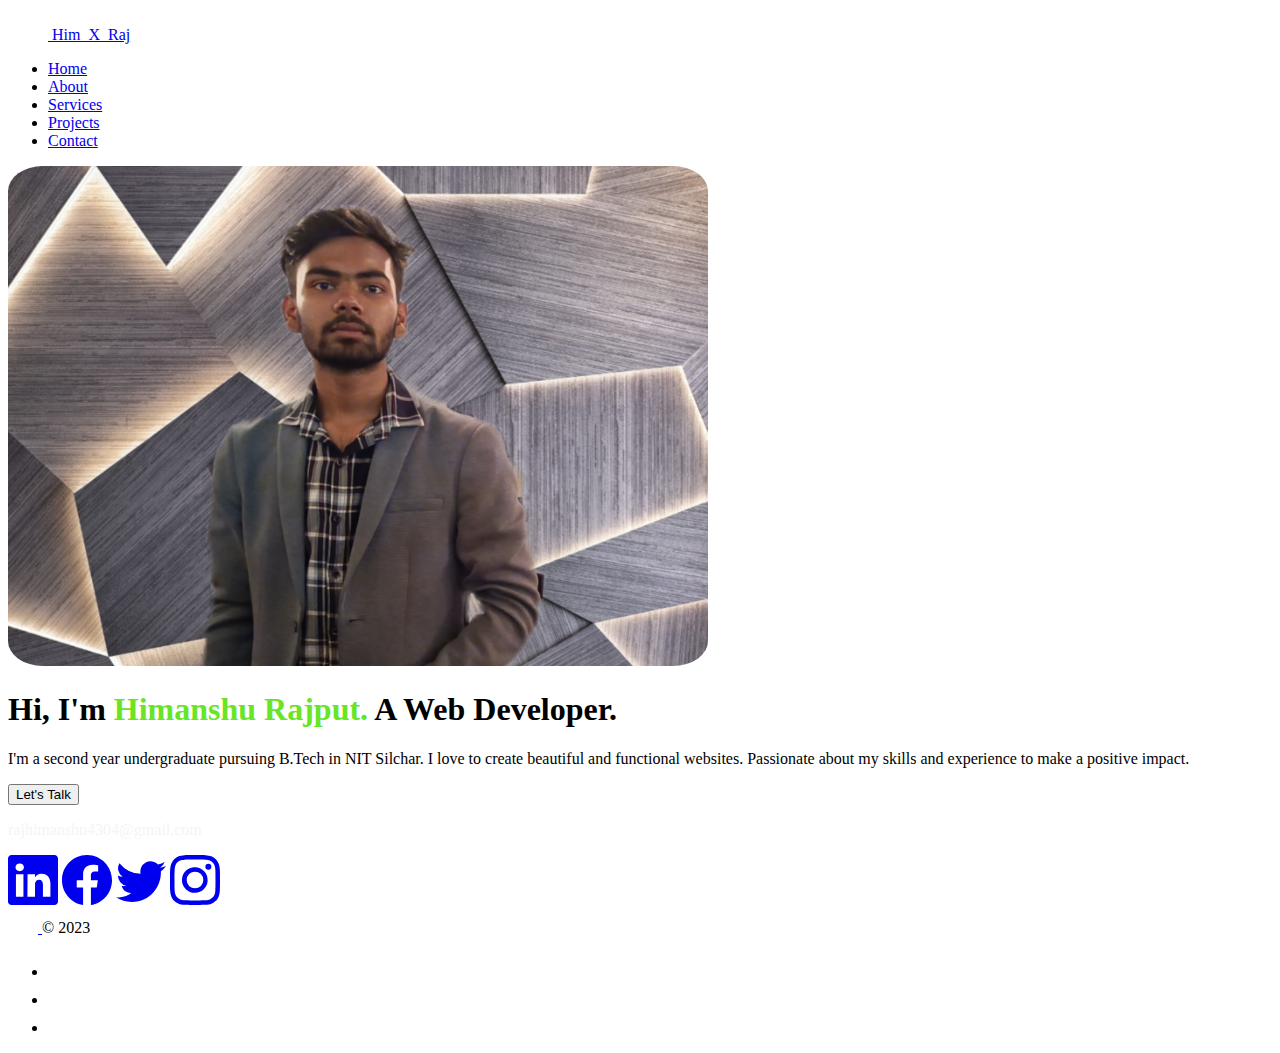
<file: index.html>
<!DOCTYPE html>
<html lang="en" data-bs-theme="dark">
<head>
    <meta charset="UTF-8">
    <meta name="viewport" content="width=device-width, initial-scale=1.0">
    <title>Portfolio</title>
    <link href="https://cdn.jsdelivr.net/npm/bootstrap@5.3.0/dist/css/bootstrap.min.css" rel="stylesheet" integrity="sha384-9ndCyUaIbzAi2FUVXJi0CjmCapSmO7SnpJef0486qhLnuZ2cdeRhO02iuK6FUUVM" crossorigin="anonymous">
    <link rel="stylesheet" href="style.css">
    
</head>
<body>
    <div class="container">
        <header class="d-flex flex-wrap justify-content-center py-3 mb-4 border-bottom">
          <a href="/" class="d-flex align-items-center mb-3 mb-md-0 me-md-auto link-body-emphasis text-decoration-none">
            <svg class="bi me-2" width="40" height="32"><use xlink:href="#bootstrap"></use></svg>
            <span class="fs-4">Him_X_Raj</span>
          </a>
    
          <ul class="nav nav-pills">
            <li class="nav-item"><a href="#" class="nav-link active" aria-current="page">Home</a></li>
            <li class="nav-item"><a href="./about.html" class="nav-link">About</a></li>
            <li class="nav-item"><a href="#" class="nav-link">Services</a></li>
            <li class="nav-item"><a href="./project.html" class="nav-link">Projects</a></li>
            <li class="nav-item"><a href="./contact.html" class="nav-link">Contact</a></li>
          </ul>
        </header>
      </div>



      <div class="container col-xxl-8 px-4 py-5">
        <div class="row flex-lg-row-reverse align-items-center g-5 py-5">
          <div class="col-10 col-sm-8 col-lg-6">
            <img src="./Photo_1686662299869.png" class="d-block mx-lg-auto img-fluid" alt="Bootstrap Themes" width="700" height="500" loading="lazy">
          </div>
          <div class="col-lg-6">
            <h1 class="display-5 fw-bold text-body-emphasis lh-1 mb-3">Hi, I'm <span style="color: rgb(104, 229, 37);">Himanshu Rajput.</span> A Web Developer. </h1>
            <p class="lead">I'm a second year undergraduate pursuing B.Tech in NIT Silchar. I love to create beautiful and functional websites. Passionate about my skills and experience to make a positive impact.</p>
            <div class="d-grid gap-2 d-md-flex justify-content-md-start">
              <button type="button" class="btn btn-primary btn-lg px-4 me-md-2">Let's Talk</button>
            </div>
            <p><span style="color: whitesmoke;">rajhimanshu4304@gmail.com</span></p>
          </div>
        </div>
      </div>
  
    <div class="container">
        <a href="https://www.linkedin.com/in/himanshu-rajput-a2317a258/?lipi=urn%3Ali%3Apage%3Ad_flagship3_resumebuilder%3BRli%2FytAuScqs3OPWhVNq7g%3D%3D"><svg xmlns="http://www.w3.org/2000/svg" width="50" height="50" fill="currentColor" class="bi bi-linkedin" viewBox="0 0 16 16">
        <path d="M0 1.146C0 .513.526 0 1.175 0h13.65C15.474 0 16 .513 16 1.146v13.708c0 .633-.526 1.146-1.175 1.146H1.175C.526 16 0 15.487 0 14.854V1.146zm4.943 12.248V6.169H2.542v7.225h2.401zm-1.2-8.212c.837 0 1.358-.554 1.358-1.248-.015-.709-.52-1.248-1.342-1.248-.822 0-1.359.54-1.359 1.248 0 .694.521 1.248 1.327 1.248h.016zm4.908 8.212V9.359c0-.216.016-.432.08-.586.173-.431.568-.878 1.232-.878.869 0 1.216.662 1.216 1.634v3.865h2.401V9.25c0-2.22-1.184-3.252-2.764-3.252-1.274 0-1.845.7-2.165 1.193v.025h-.016a5.54 5.54 0 0 1 .016-.025V6.169h-2.4c.03.678 0 7.225 0 7.225h2.4z"/>
        </svg></a>
        
        <a href="https://www.facebook.com/profile.php?id=100027108048911&mibextid=ZbWKwL"><svg xmlns="http://www.w3.org/2000/svg" width="50" height="50" fill="currentColor" class="bi bi-facebook" viewBox="0 0 16 16">
            <path d="M16 8.049c0-4.446-3.582-8.05-8-8.05C3.58 0-.002 3.603-.002 8.05c0 4.017 2.926 7.347 6.75 7.951v-5.625h-2.03V8.05H6.75V6.275c0-2.017 1.195-3.131 3.022-3.131.876 0 1.791.157 1.791.157v1.98h-1.009c-.993 0-1.303.621-1.303 1.258v1.51h2.218l-.354 2.326H9.25V16c3.824-.604 6.75-3.934 6.75-7.951z"/>
          </svg></a>

        <a href="https://twitter.com/Raj_Himanshu_04?t=I71yvQJKMuR3eiQ4O5VveQ&s=09"><svg xmlns="http://www.w3.org/2000/svg" width="50" height="50" fill="currentColor" class="bi bi-twitter" viewBox="0 0 16 16">
            <path d="M5.026 15c6.038 0 9.341-5.003 9.341-9.334 0-.14 0-.282-.006-.422A6.685 6.685 0 0 0 16 3.542a6.658 6.658 0 0 1-1.889.518 3.301 3.301 0 0 0 1.447-1.817 6.533 6.533 0 0 1-2.087.793A3.286 3.286 0 0 0 7.875 6.03a9.325 9.325 0 0 1-6.767-3.429 3.289 3.289 0 0 0 1.018 4.382A3.323 3.323 0 0 1 .64 6.575v.045a3.288 3.288 0 0 0 2.632 3.218 3.203 3.203 0 0 1-.865.115 3.23 3.23 0 0 1-.614-.057 3.283 3.283 0 0 0 3.067 2.277A6.588 6.588 0 0 1 .78 13.58a6.32 6.32 0 0 1-.78-.045A9.344 9.344 0 0 0 5.026 15z"/>
          </svg></a>

        <a href="https://instagram.com/him_x_raj?igshid=ZDc4ODBmNjlmNQ=="><svg xmlns="http://www.w3.org/2000/svg" width="50" height="50" fill="currentColor" class="bi bi-instagram" viewBox="0 0 16 16">
            <path d="M8 0C5.829 0 5.556.01 4.703.048 3.85.088 3.269.222 2.76.42a3.917 3.917 0 0 0-1.417.923A3.927 3.927 0 0 0 .42 2.76C.222 3.268.087 3.85.048 4.7.01 5.555 0 5.827 0 8.001c0 2.172.01 2.444.048 3.297.04.852.174 1.433.372 1.942.205.526.478.972.923 1.417.444.445.89.719 1.416.923.51.198 1.09.333 1.942.372C5.555 15.99 5.827 16 8 16s2.444-.01 3.298-.048c.851-.04 1.434-.174 1.943-.372a3.916 3.916 0 0 0 1.416-.923c.445-.445.718-.891.923-1.417.197-.509.332-1.09.372-1.942C15.99 10.445 16 10.173 16 8s-.01-2.445-.048-3.299c-.04-.851-.175-1.433-.372-1.941a3.926 3.926 0 0 0-.923-1.417A3.911 3.911 0 0 0 13.24.42c-.51-.198-1.092-.333-1.943-.372C10.443.01 10.172 0 7.998 0h.003zm-.717 1.442h.718c2.136 0 2.389.007 3.232.046.78.035 1.204.166 1.486.275.373.145.64.319.92.599.28.28.453.546.598.92.11.281.24.705.275 1.485.039.843.047 1.096.047 3.231s-.008 2.389-.047 3.232c-.035.78-.166 1.203-.275 1.485a2.47 2.47 0 0 1-.599.919c-.28.28-.546.453-.92.598-.28.11-.704.24-1.485.276-.843.038-1.096.047-3.232.047s-2.39-.009-3.233-.047c-.78-.036-1.203-.166-1.485-.276a2.478 2.478 0 0 1-.92-.598 2.48 2.48 0 0 1-.6-.92c-.109-.281-.24-.705-.275-1.485-.038-.843-.046-1.096-.046-3.233 0-2.136.008-2.388.046-3.231.036-.78.166-1.204.276-1.486.145-.373.319-.64.599-.92.28-.28.546-.453.92-.598.282-.11.705-.24 1.485-.276.738-.034 1.024-.044 2.515-.045v.002zm4.988 1.328a.96.96 0 1 0 0 1.92.96.96 0 0 0 0-1.92zm-4.27 1.122a4.109 4.109 0 1 0 0 8.217 4.109 4.109 0 0 0 0-8.217zm0 1.441a2.667 2.667 0 1 1 0 5.334 2.667 2.667 0 0 1 0-5.334z"/>
          </svg></a>
    
    </div>

      <div class="container">
        <footer class="d-flex flex-wrap justify-content-between align-items-center py-3 my-4 border-top">
          <div class="col-md-4 d-flex align-items-center">
            <a href="/" class="mb-3 me-2 mb-md-0 text-body-secondary text-decoration-none lh-1">
              <svg class="bi" width="30" height="24"><use xlink:href="#bootstrap"></use></svg>
            </a>
            <span class="mb-3 mb-md-0 text-body-secondary">© 2023</span>
          </div>
      
          <ul class="nav col-md-4 justify-content-end list-unstyled d-flex">
            <li class="ms-3"><a class="text-body-secondary" href="#"><svg class="bi" width="24" height="24"><use xlink:href="#twitter"></use></svg></a></li>
            <li class="ms-3"><a class="text-body-secondary" href="#"><svg class="bi" width="24" height="24"><use xlink:href="#instagram"></use></svg></a></li>
            <li class="ms-3"><a class="text-body-secondary" href="#"><svg class="bi" width="24" height="24"><use xlink:href="#facebook"></use></svg></a></li>
          </ul>
        </footer>
      </div>

     
      <script src="https://cdn.jsdelivr.net/npm/bootstrap@5.3.0/dist/js/bootstrap.bundle.min.js" integrity="sha384-geWF76RCwLtnZ8qwWowPQNguL3RmwHVBC9FhGdlKrxdiJJigb/j/68SIy3Te4Bkz" crossorigin="anonymous"></script>
</body>
</html>
</file>
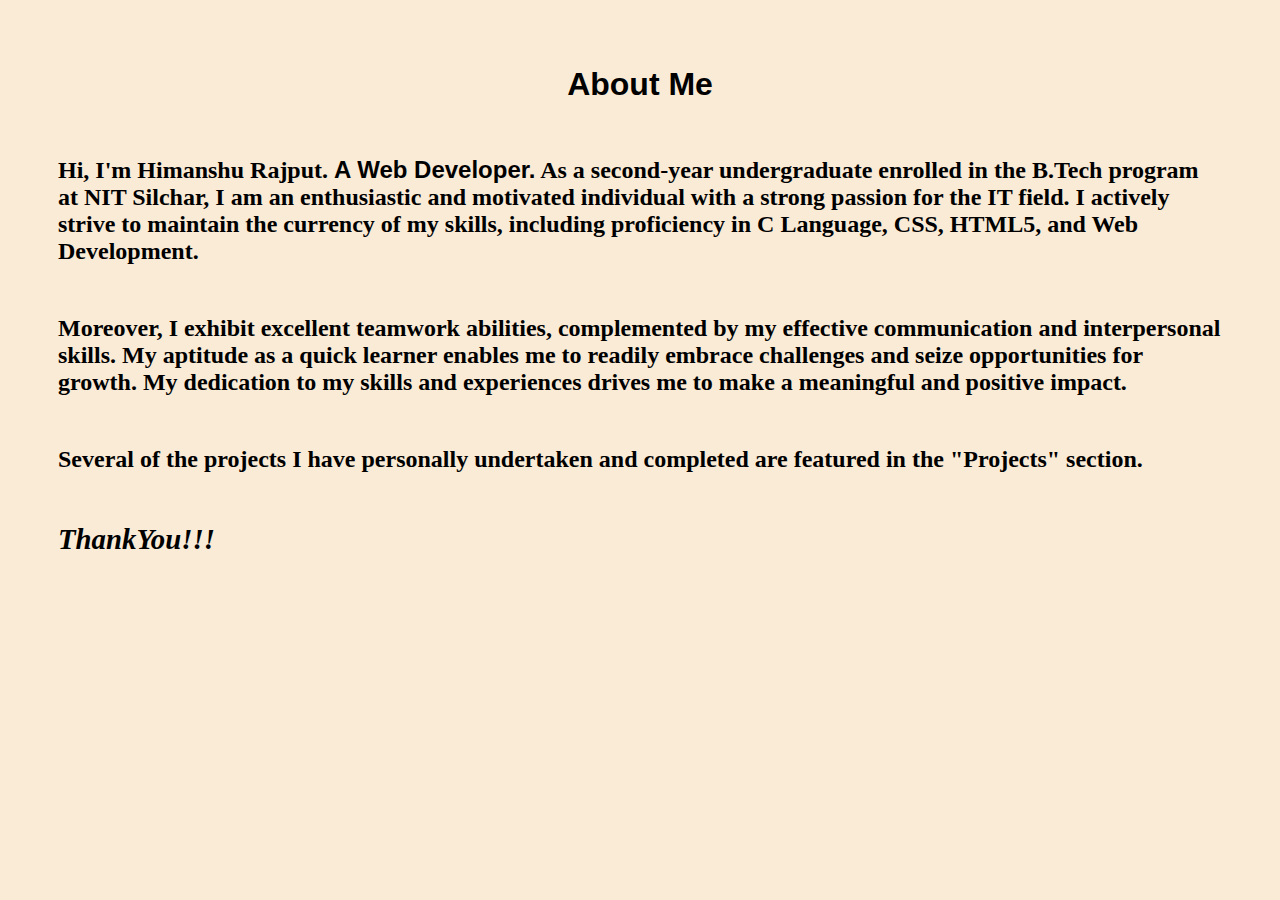
<file: about.html>
<!DOCTYPE html>
<html lang="en" >
<head>
    <meta charset="UTF-8">
    <meta name="viewport" content="width=device-width, initial-scale=1.0">
    <title>About</title>
    <style>
        html{
            background-color: antiquewhite;
        }

        h1{
            text-align: center;
            font-family: sans-serif;
            margin-top: 5%;
            padding: 3px;
            font-weight: bold;
        }

        h2{
            margin: 50px;
        }
    </style>
</head>
<body>
    <h1>About Me</h1>
    <h2>Hi, I'm Himanshu Rajput. <span style="font-family: Arial, Helvetica, sans-serif;">A Web Developer.</span> As a second-year undergraduate enrolled in the B.Tech program at NIT Silchar, I am an enthusiastic and motivated individual with a strong passion for the IT field. I actively strive to maintain the currency of my skills, including proficiency in C Language, CSS, HTML5, and Web Development.</h2>
    <h2>Moreover, I exhibit excellent teamwork abilities, complemented by my effective communication and interpersonal skills. My aptitude as a quick learner enables me to readily embrace challenges and seize opportunities for growth. My dedication to my skills and experiences drives me to make a meaningful and positive impact.</h2>
    <h2>Several of the projects I have personally undertaken and completed are featured in the "Projects" section.</h2>
    <h2><span style="font-size: larger; color: black; font-style: oblique;">ThankYou!!!</span></h2>

</body>
</html>
</file>
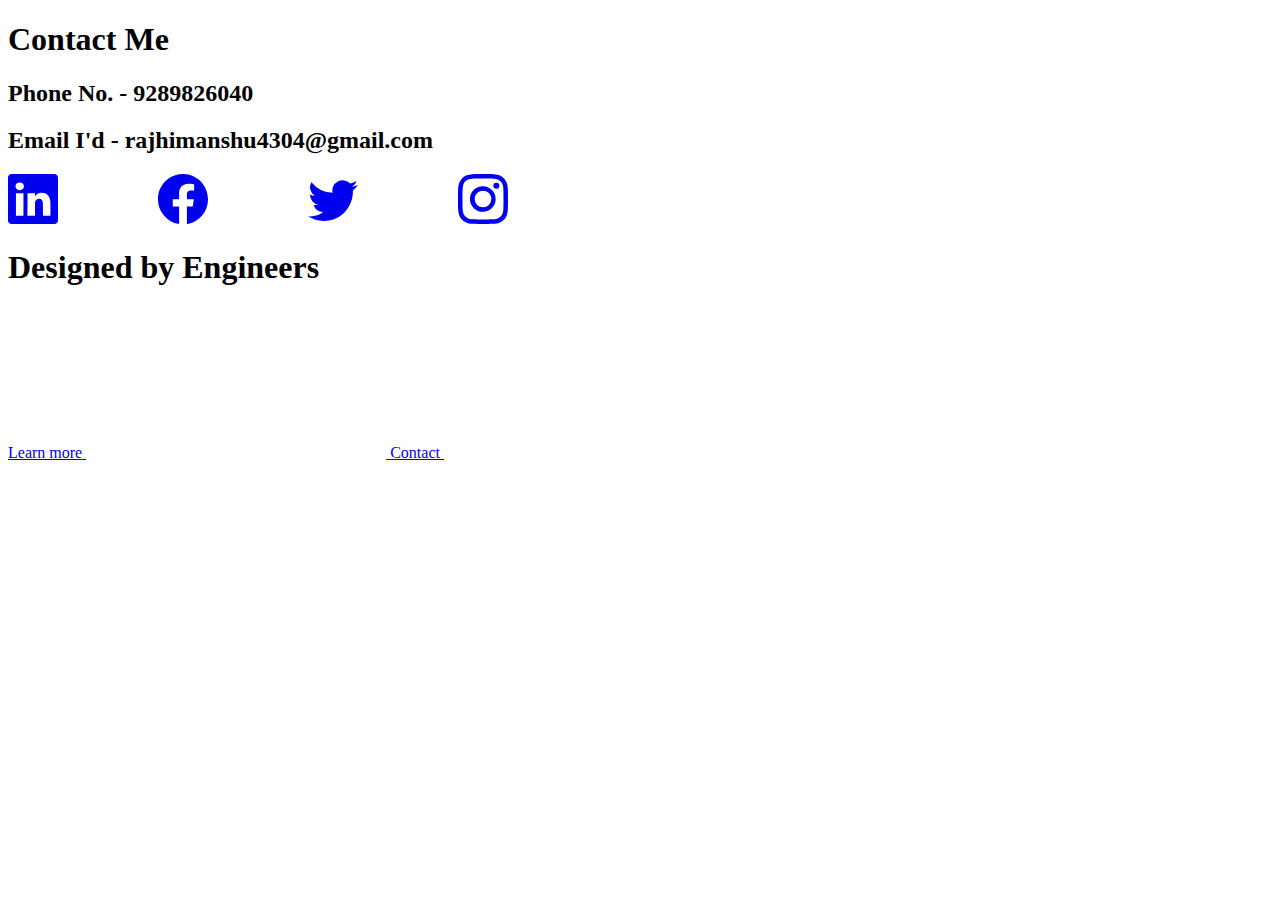
<file: contact.html>
<!DOCTYPE html>
<html lang="en">
<head>
    <meta charset="UTF-8">
    <meta name="viewport" content="width=device-width, initial-scale=1.0">
    <title>Contact</title>
    <style>

        h1{
            align-items: center;
        }

        .cont{
            display: flex;
            gap: 100px;
        }
    </style>
    <link href="https://cdn.jsdelivr.net/npm/bootstrap@5.3.0/dist/css/bootstrap.min.css" rel="stylesheet" integrity="sha384-9ndCyUaIbzAi2FUVXJi0CjmCapSmO7SnpJef0486qhLnuZ2cdeRhO02iuK6FUUVM" crossorigin="anonymous">

</head>
<body>
<section id="title" class="gradient-background"></section>
    <div class="container">
         <h1><span style="font-family: Georgia, 'Times New Roman', Times, serif;">Contact Me</span></h1>
         <h2>Phone No. - 9289826040</h2>
         <h2>Email I'd - rajhimanshu4304@gmail.com</h2>
        <div class="cont">
             <a href="https://www.linkedin.com/in/himanshu-rajput-a2317a258/?lipi=urn%3Ali%3Apage%3Ad_flagship3_resumebuilder%3BRli%2FytAuScqs3OPWhVNq7g%3D%3D"><svg xmlns="http://www.w3.org/2000/svg" width="50" height="50" fill="currentColor" class="bi bi-linkedin" viewBox="0 0 16 16">
               <path d="M0 1.146C0 .513.526 0 1.175 0h13.65C15.474 0 16 .513 16 1.146v13.708c0 .633-.526 1.146-1.175 1.146H1.175C.526 16 0 15.487 0 14.854V1.146zm4.943 12.248V6.169H2.542v7.225h2.401zm-1.2-8.212c.837 0 1.358-.554 1.358-1.248-.015-.709-.52-1.248-1.342-1.248-.822 0-1.359.54-1.359 1.248 0 .694.521 1.248 1.327 1.248h.016zm4.908 8.212V9.359c0-.216.016-.432.08-.586.173-.431.568-.878 1.232-.878.869 0 1.216.662 1.216 1.634v3.865h2.401V9.25c0-2.22-1.184-3.252-2.764-3.252-1.274 0-1.845.7-2.165 1.193v.025h-.016a5.54 5.54 0 0 1 .016-.025V6.169h-2.4c.03.678 0 7.225 0 7.225h2.4z"/>
                 </svg></a>
        
            <a href="https://www.facebook.com/profile.php?id=100027108048911&mibextid=ZbWKwL"><svg xmlns="http://www.w3.org/2000/svg" width="50" height="50" fill="currentColor" class="bi bi-facebook" viewBox="0 0 16 16">
                <path d="M16 8.049c0-4.446-3.582-8.05-8-8.05C3.58 0-.002 3.603-.002 8.05c0 4.017 2.926 7.347 6.75 7.951v-5.625h-2.03V8.05H6.75V6.275c0-2.017 1.195-3.131 3.022-3.131.876 0 1.791.157 1.791.157v1.98h-1.009c-.993 0-1.303.621-1.303 1.258v1.51h2.218l-.354 2.326H9.25V16c3.824-.604 6.75-3.934 6.75-7.951z"/>
                 </svg></a>

             <a href="https://twitter.com/Raj_Himanshu_04?t=I71yvQJKMuR3eiQ4O5VveQ&s=09"><svg xmlns="http://www.w3.org/2000/svg" width="50" height="50" fill="currentColor" class="bi bi-twitter" viewBox="0 0 16 16">
                <path d="M5.026 15c6.038 0 9.341-5.003 9.341-9.334 0-.14 0-.282-.006-.422A6.685 6.685 0 0 0 16 3.542a6.658 6.658 0 0 1-1.889.518 3.301 3.301 0 0 0 1.447-1.817 6.533 6.533 0 0 1-2.087.793A3.286 3.286 0 0 0 7.875 6.03a9.325 9.325 0 0 1-6.767-3.429 3.289 3.289 0 0 0 1.018 4.382A3.323 3.323 0 0 1 .64 6.575v.045a3.288 3.288 0 0 0 2.632 3.218 3.203 3.203 0 0 1-.865.115 3.23 3.23 0 0 1-.614-.057 3.283 3.283 0 0 0 3.067 2.277A6.588 6.588 0 0 1 .78 13.58a6.32 6.32 0 0 1-.78-.045A9.344 9.344 0 0 0 5.026 15z"/>
                 </svg></a>

             <a href="https://instagram.com/him_x_raj?igshid=ZDc4ODBmNjlmNQ=="><svg xmlns="http://www.w3.org/2000/svg" width="50" height="50" fill="currentColor" class="bi bi-instagram" viewBox="0 0 16 16">
                <path d="M8 0C5.829 0 5.556.01 4.703.048 3.85.088 3.269.222 2.76.42a3.917 3.917 0 0 0-1.417.923A3.927 3.927 0 0 0 .42 2.76C.222 3.268.087 3.85.048 4.7.01 5.555 0 5.827 0 8.001c0 2.172.01 2.444.048 3.297.04.852.174 1.433.372 1.942.205.526.478.972.923 1.417.444.445.89.719 1.416.923.51.198 1.09.333 1.942.372C5.555 15.99 5.827 16 8 16s2.444-.01 3.298-.048c.851-.04 1.434-.174 1.943-.372a3.916 3.916 0 0 0 1.416-.923c.445-.445.718-.891.923-1.417.197-.509.332-1.09.372-1.942C15.99 10.445 16 10.173 16 8s-.01-2.445-.048-3.299c-.04-.851-.175-1.433-.372-1.941a3.926 3.926 0 0 0-.923-1.417A3.911 3.911 0 0 0 13.24.42c-.51-.198-1.092-.333-1.943-.372C10.443.01 10.172 0 7.998 0h.003zm-.717 1.442h.718c2.136 0 2.389.007 3.232.046.78.035 1.204.166 1.486.275.373.145.64.319.92.599.28.28.453.546.598.92.11.281.24.705.275 1.485.039.843.047 1.096.047 3.231s-.008 2.389-.047 3.232c-.035.78-.166 1.203-.275 1.485a2.47 2.47 0 0 1-.599.919c-.28.28-.546.453-.92.598-.28.11-.704.24-1.485.276-.843.038-1.096.047-3.232.047s-2.39-.009-3.233-.047c-.78-.036-1.203-.166-1.485-.276a2.478 2.478 0 0 1-.92-.598 2.48 2.48 0 0 1-.6-.92c-.109-.281-.24-.705-.275-1.485-.038-.843-.046-1.096-.046-3.233 0-2.136.008-2.388.046-3.231.036-.78.166-1.204.276-1.486.145-.373.319-.64.599-.92.28-.28.546-.453.92-.598.282-.11.705-.24 1.485-.276.738-.034 1.024-.044 2.515-.045v.002zm4.988 1.328a.96.96 0 1 0 0 1.92.96.96 0 0 0 0-1.92zm-4.27 1.122a4.109 4.109 0 1 0 0 8.217 4.109 4.109 0 0 0 0-8.217zm0 1.441a2.667 2.667 0 1 1 0 5.334 2.667 2.667 0 0 1 0-5.334z"/>
                 </svg></a>
        </div>
    </div>
</section>

<div class="position-relative overflow-hidden p-3 p-md-5 m-md-3 text-center bg-body-tertiary">
    <div class="col-md-6 p-lg-5 mx-auto my-5">
      <h1 class="display-3 fw-bold">Designed by Engineers</h1>
      <div class="d-flex gap-3 justify-content-center lead fw-normal">
        <a class="icon-link" href="#">
          Learn more
          <svg class="bi"><use xlink:href="#chevron-right"></use></svg>
        </a>
        <a class="icon-link" href="#">
            Contact
          <svg class="bi"><use xlink:href="#chevron-right"></use></svg>
        </a>
      </div>
    </div>
    <div class="product-device shadow-sm d-none d-md-block"></div>
    <div class="product-device product-device-2 shadow-sm d-none d-md-block"></div>
  </div>
    <script src="https://cdn.jsdelivr.net/npm/bootstrap@5.3.0/dist/js/bootstrap.bundle.min.js" integrity="sha384-geWF76RCwLtnZ8qwWowPQNguL3RmwHVBC9FhGdlKrxdiJJigb/j/68SIy3Te4Bkz" crossorigin="anonymous"></script>
</body>
</html>
</file>
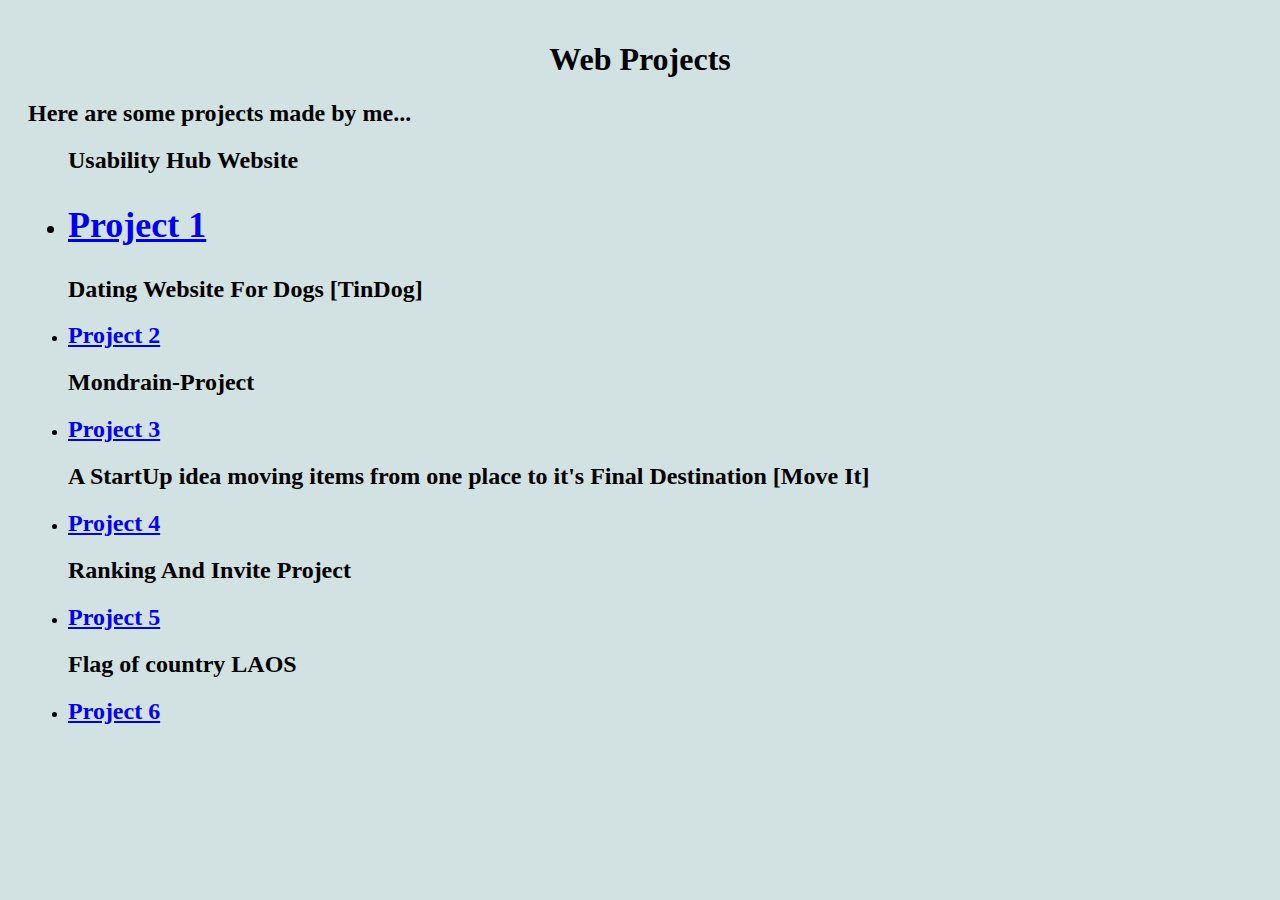
<file: project.html>
<!DOCTYPE html>
<html lang="en">
<head>
    <meta charset="UTF-8">
    <meta name="viewport" content="width=device-width, initial-scale=1.0">
    <title>Project</title>
    <style>
    html{
        background-color: rgb(210, 225, 225);
        margin: 10px;
        padding: 10px;
    }


    </style>
</head>
<body>
    <h1 style="text-align: center;">Web Projects</h1>
    <h2>Here are some projects made by me...</h2>
    <ul>
        <h2>Usability Hub Website<li><h2><a href="https://himxraj.github.io/UsabilityHub/">Project 1</a></h2></li></h2>
        <h2>Dating Website For Dogs [TinDog]</h2><li><h2><a href="https://himxraj.github.io/StartUp-Project/"> Project 2</a></li></h2>
        <h2>Mondrain-Project</h2><li><h2><a href="https://himxraj.github.io/Mondrain-Project/">Project 3</a></h2></li>
        <h2>A StartUp idea moving items from one place to it's Final Destination [Move It]</h2><li><h2><a href="https://himxraj.github.io/Move-It-Project/">Project 4</a></h2></li>
        <h2>Ranking And Invite Project</h2><li><h2><a href="https://himxraj.github.io/html-portfolio/">Project 5</a></h2></li>
        <h2>Flag of country LAOS</h2><li><h2><a href="https://himxraj.github.io/Flag-Project/">Project 6</a></h2></li>
    </ul>

</body>
</html>
</file>
<file: style.css>
.d-block{
    border-radius: 5%;
}
</file>
